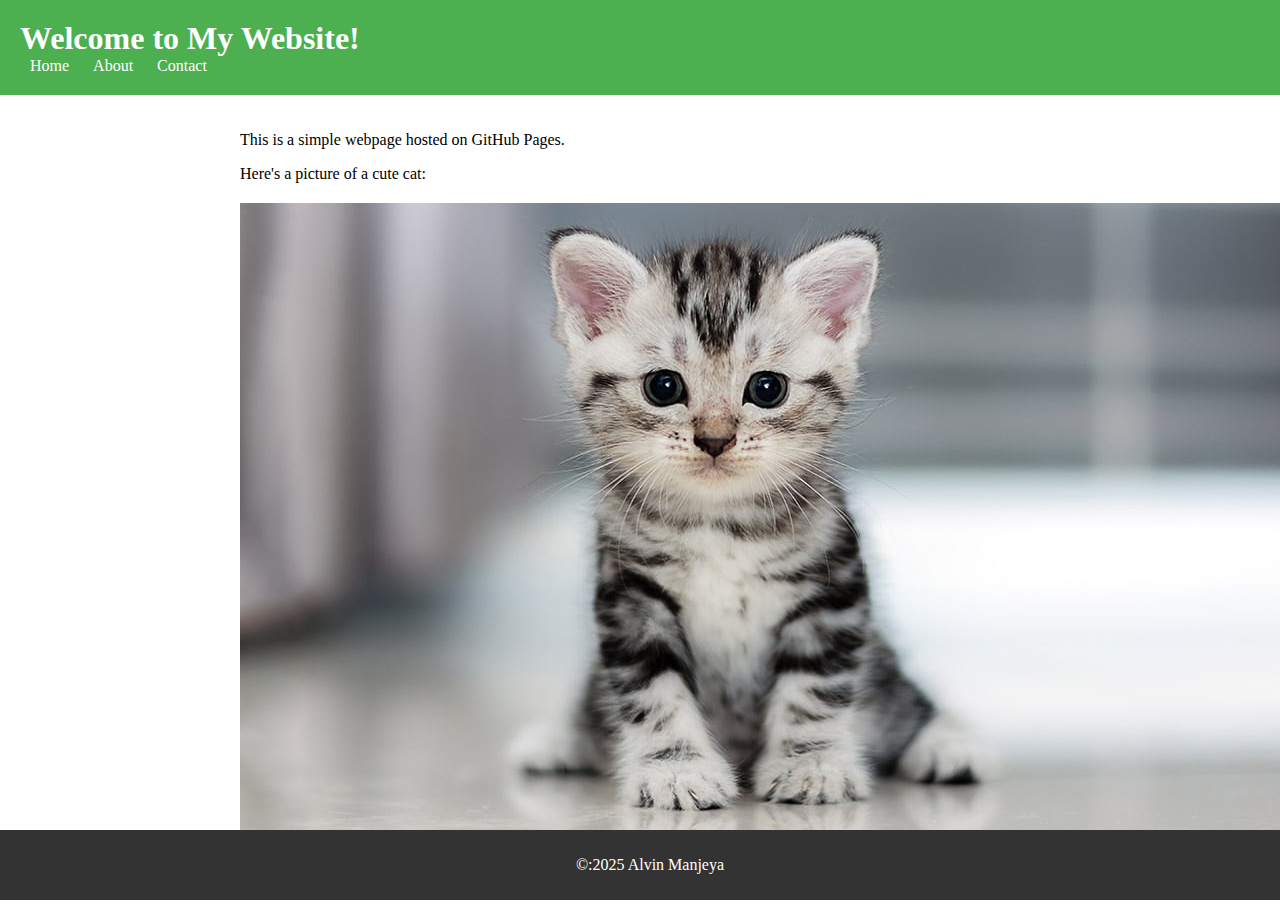
<file: index.html>
<!DOCTYPE HTML>
<html lang="en">
<head>
   <meta charset="UTF-8">
   <meta name="viewpoint" content="width=device-width, initial-scale=1.0">
<title>My First GitHub Page</title>
<link rel="stylesheet" href="styles.css">
</head>
<body>
   <header>
      <h1>Welcome to My Website!</h1>
	   <nav>
		 <a href="index.html">Home</a>  
	     <a href="about.html">About</a>
		 <a href="contact.html">Contact</a> 
   </header>


   <main>
   
     <p>This is a simple webpage hosted on GitHub Pages.</p>
	 <p>Here's a picture of a cute cat:</p>
	 <img src="kitten"alt="A cute kitten">
	 
	 
	 <p>Visit <a href="https://github.com">Github</a> to learn more about coding.</p>
   </main>


   <footer>
      <p>&copy:2025 Alvin Manjeya</p>
   </footer>
</body>
</html>
</file>
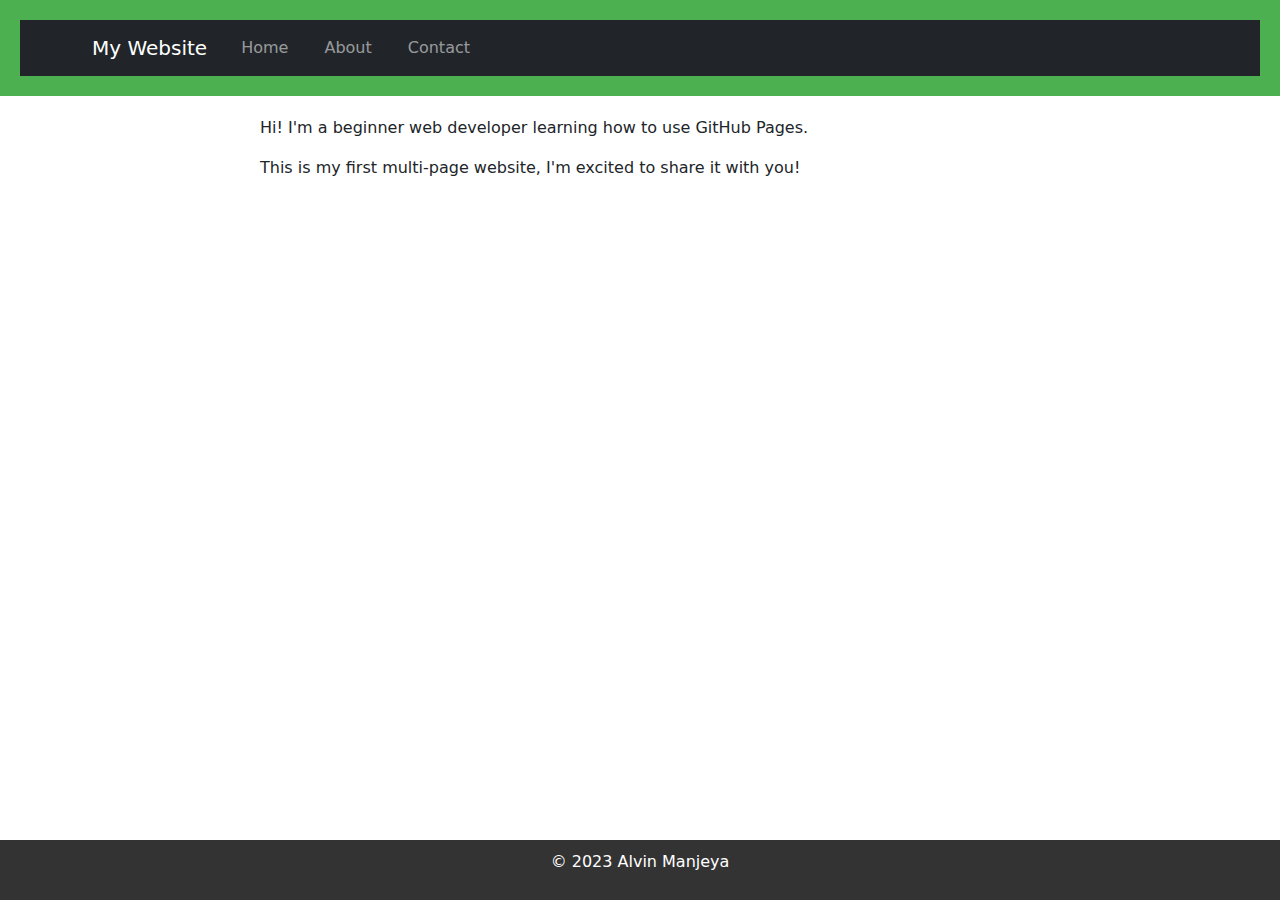
<file: about.html>
<!DOCTYPE html>
<html lang="en">
<head>
    <meta charset="UTF-8">
	<meta name="viewport" content="width=device-width, initial-scale=1.0">
	<title>About Me</title>
	<link rel="stylesheet" href="styles.css">
	<!-- Bootstrap CSS -->

<link href="https://cdn.jsdelivr.net/npm/bootstrap@5.3.0/dist/css/bootstrap.min.css" rel="stylesheet">
</Head>
<body>
<header>
  <nav class="navbar navbar-expand-lg navbar-dark bg-dark">

<div class="container">

<a class="navbar-brand" href="index.html">My Website</a>

<button class="navbar-toggler" type="button" data-bs-toggle="collapse" data-bs-target="#navbarNav">

<span class="navbar-toggler-icon"></span>

</button>

<div class="collapse navbar-collapse" id="navbarNav">

<ul class="navbar-nav">

<li class="nav-item">

<a class="nav-link" href="index.html">Home</a>

</li>

<li class="nav-item">

<a class="nav-link" href="about.html">About</a>

</li>

<li class="nav-item">

<a class="nav-link" href="contact.html">Contact</a>

</li>

</ul>

</div>

</div>

</nav>
	</header>

    <main>
	    <p>Hi! I'm a beginner web developer learning how to use GitHub Pages.<p>
		<p>This is my first multi-page website, I'm excited to share it with you!</p>
	</main>

	<footer>
	     <p>&copy 2023 Alvin Manjeya</p>
	</footer>
	<!-- Bootstrap JS and dependencies -->

<script src="https://cdn.jsdelivr.net/npm/@popperjs/core@2.11.6/dist/umd/popper.min.js"></script>

<script src="https://cdn.jsdelivr.net/npm/bootstrap@5.3.0/dist/js/bootstrap.min.js"></script>
</body>
</html>
</file>
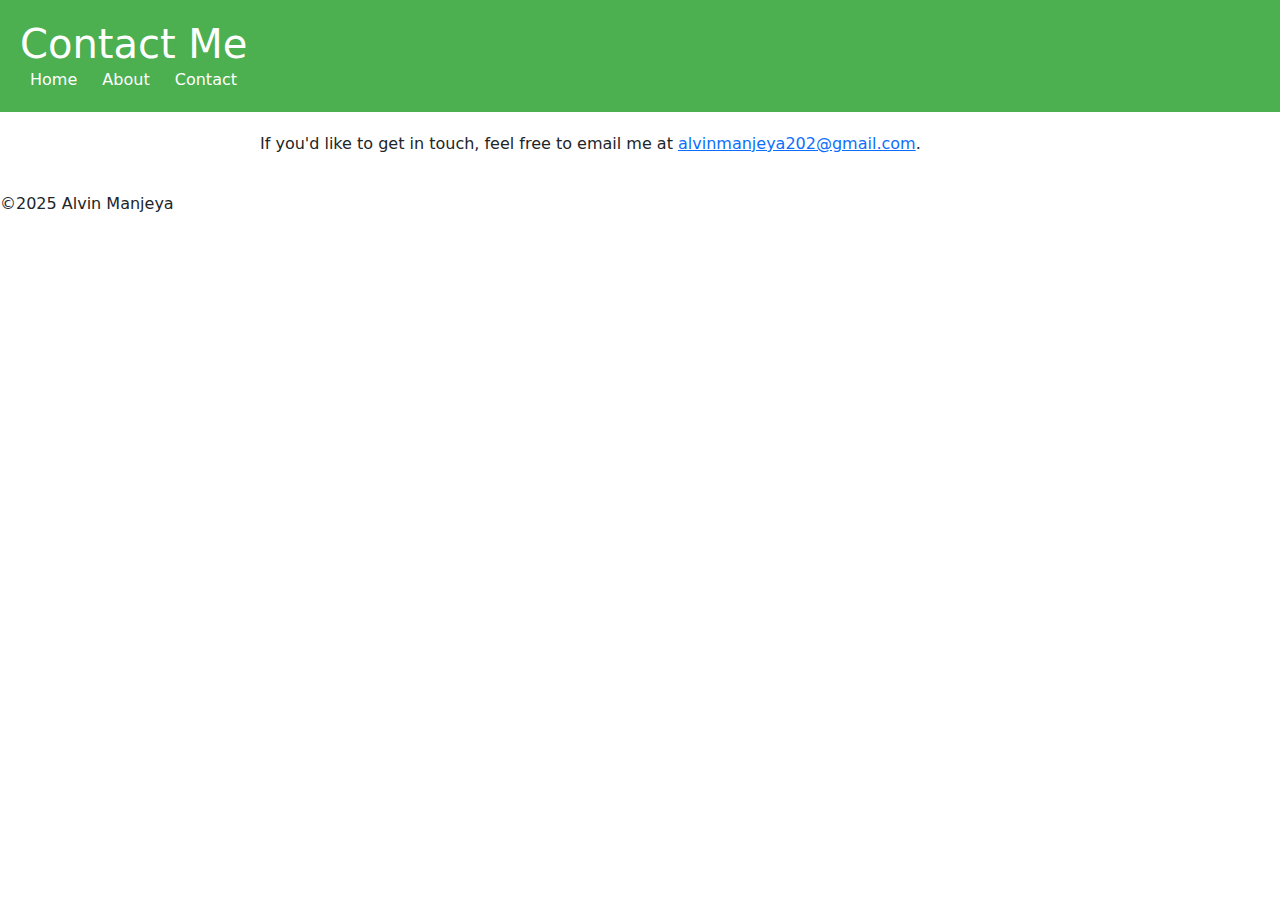
<file: contact.html>
<!DOCTYPE html>
<html lang="en">
<head>
  <meta charset="UTF-8">
  <meta name="viewport" content=width=device-width, initial-scale=1.0">
  <title>Contact Me</title>
  <link rel="stylesheet" href="styles.css">
  <!-- Bootstrap CSS -->

<link href="https://cdn.jsdelivr.net/npm/bootstrap@5.3.0/dist/css/bootstrap.min.css" rel="stylesheet">
</head>
</body>
   <header>
     <h1>Contact Me</h1>
     <nav>
       <a href="index.html">Home</a>
       <a href="about.html">About</a>
       <a href="contact.html">Contact<a/>
     </nav>
   </header>

   <main>
     <p>If you'd like to get in touch, feel free to email me at
<a href="mailto:alvinmanjeya202@gmail.com">alvinmanjeya202@gmail.com</a>.</p>
   </main>

   <footer.
     <p>&copy;2025 Alvin Manjeya</>
   </footer>
     <!-- Bootstrap JS and dependencies -->

<script src="https://cdn.jsdelivr.net/npm/@popperjs/core@2.11.6/dist/umd/popper.min.js"></script>

<script src="https://cdn.jsdelivr.net/npm/bootstrap@5.3.0/dist/js/bootstrap.min.js"></script>
</body>
</html>
</file>
<file: styles.css>
body {
  font-family: Arial, sans-serif
  color: #333
  background-color: #f9f9f9;
  margin: 0;
  padding: 0;
  line height: 1.6;
}

Header {
  background-color: #4CAF50;
  color: white;
  padding: 20px;
  text align: center;
}

header h1 {
  margin: 0;
}

nav a {
   color: white;
   text-decoration: none;
   margin: 0 10px;
}

nav a:hover {
  text-decoration: underline;
}

main {
   padding: 20px;
   max-width: 800px;
   margin: 0 auto;
}

main img {
   max-width: 100%
   height: auto;
   display: block;
   margin: 20px 0;
}

footer {
    background-color: #333;
    color: white;
    text-align: center;
    padding: 10px;
    position: fixed;
    bottom: 0;
    width: 100%;
}

p {
   font size: 1.1em;
}

a {
   color: #4CAF50
   text-decoration: none;
}

a:hover {
   text-decoration: underline;
}

img {
   border: 5px solid #4CAF50
   border-radius: 10 px
}

main a [href^="mailto:"] {
   color: #ff5722;
   font-weight: bold;
}

  git add .
  git commit-m "Added CSS3 styling to ther website"
  git push origin main
</file>
